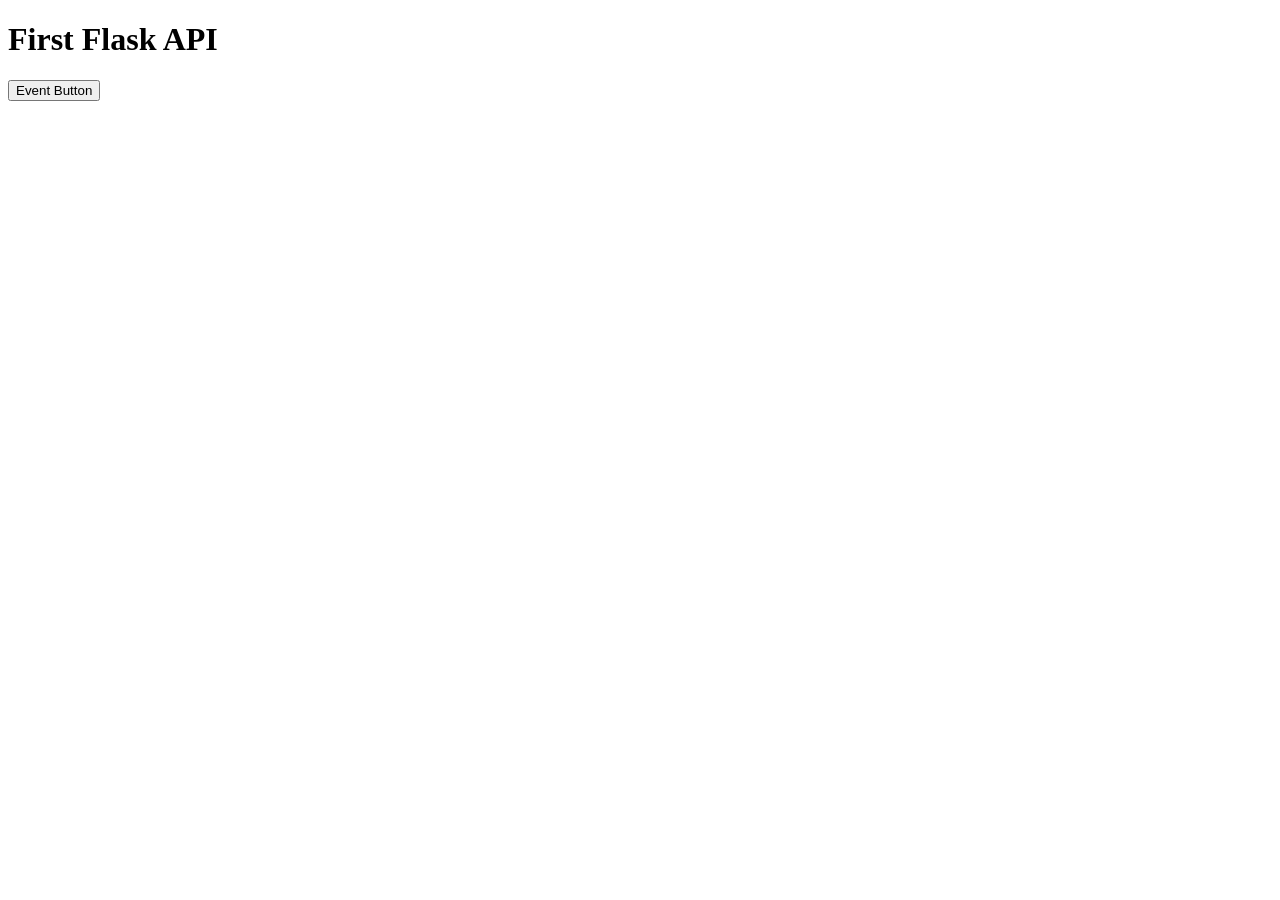
<file: Flask-API/templates/index.html>
<!DOCTYPE html>
<html lang="en">
<head>
    <meta charset="UTF-8">
    <meta http-equiv="X-UA-Compatible" content="IE=edge">
    <meta name="viewport" content="width=device-width, initial-scale=1.0">
    <title>Flask API</title>
</head>
<body>
    <h1>First Flask API</h1>
    <button>Event Button</button>
</body>
</html>
</file>
